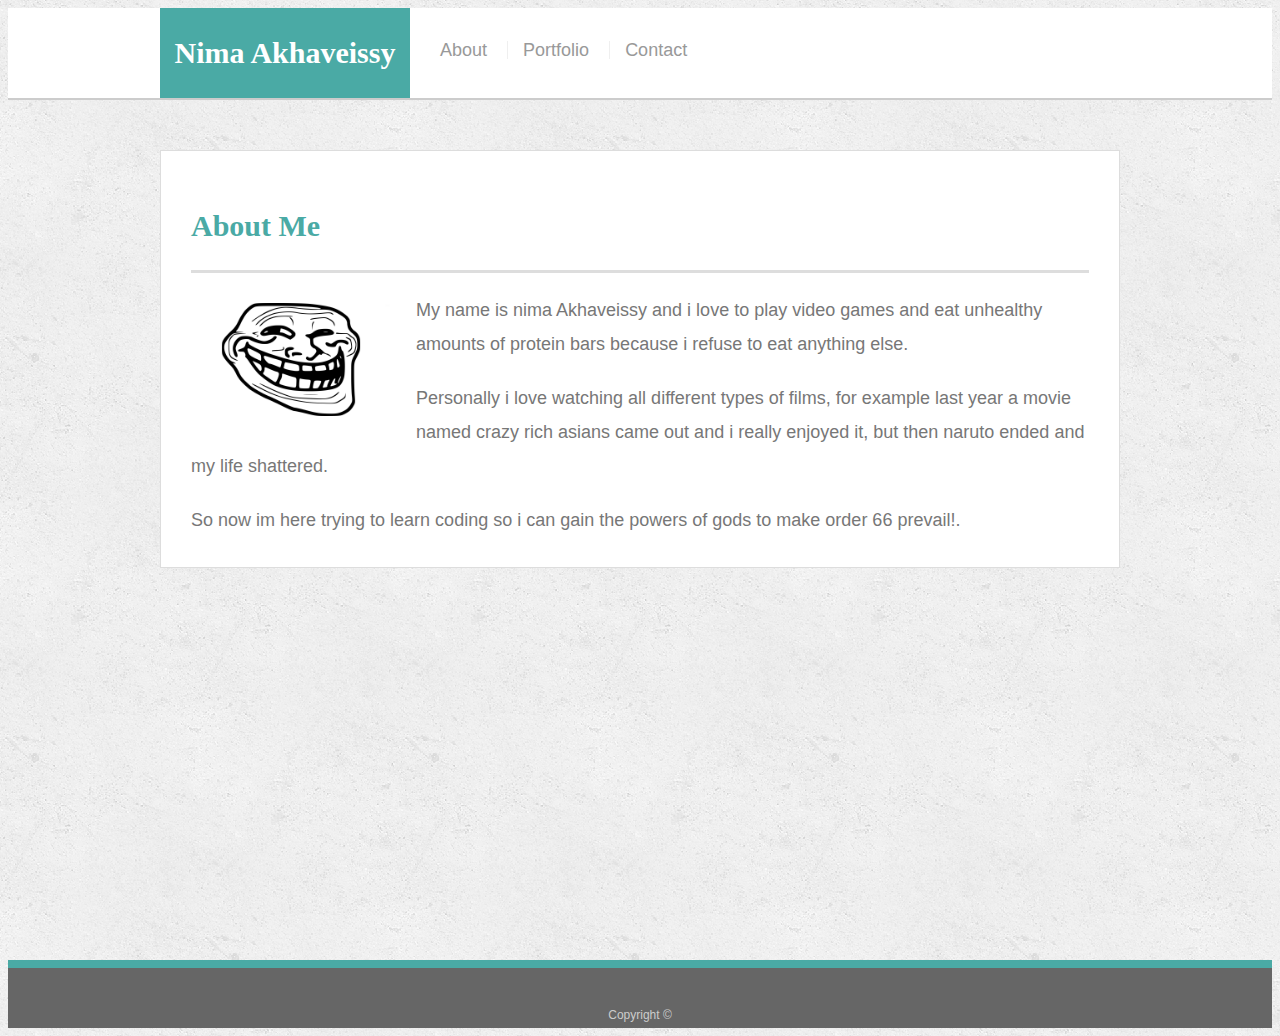
<file: index.html>
<!doctype html>
<html lang="en-us">

<head>
  <meta charset="UTF-8">
  <title>About | Nima Akhaveissy</title>
  <link rel="stylesheet" type="text/css" href="style.css">
  
</head>

<body>

  <header id="masthead">
    <div class="container">
      <a href="index.html" id="logo">Nima Akhaveissy</a>
      <nav>
        <a href="index.html">About</a>
        <a href="portfolio.html">Portfolio</a>
        <a href="contact.html">Contact</a>
      </nav>
    </div>
  </header>

  <div id="main-container" class="container">
    <section class="main-section">
      <h1>About Me</h1>
<!-- be weary of the troll -->
      <img src="TrollFace.jpg" class="auth-image" alt="Le-meme">

      <p>My name is nima Akhaveissy and i love to play video games and eat unhealthy amounts of protein bars because i refuse to eat anything else.</p>

      <p>Personally i love watching all different types of films, for example last year a movie named crazy rich asians came out and i really enjoyed it, but then naruto ended and my life shattered.</p>

      <p>So now im here trying to learn coding so i can gain the powers of gods to make order 66 prevail!.</p>

    </section>

  </div>

  <footer>
    <div class="container">
      Copyright &copy; 
    </div>
  </footer>
  
</body>

</html>
<!-- MAMA MIA HERE WE GO AGAIN. -->
</file>
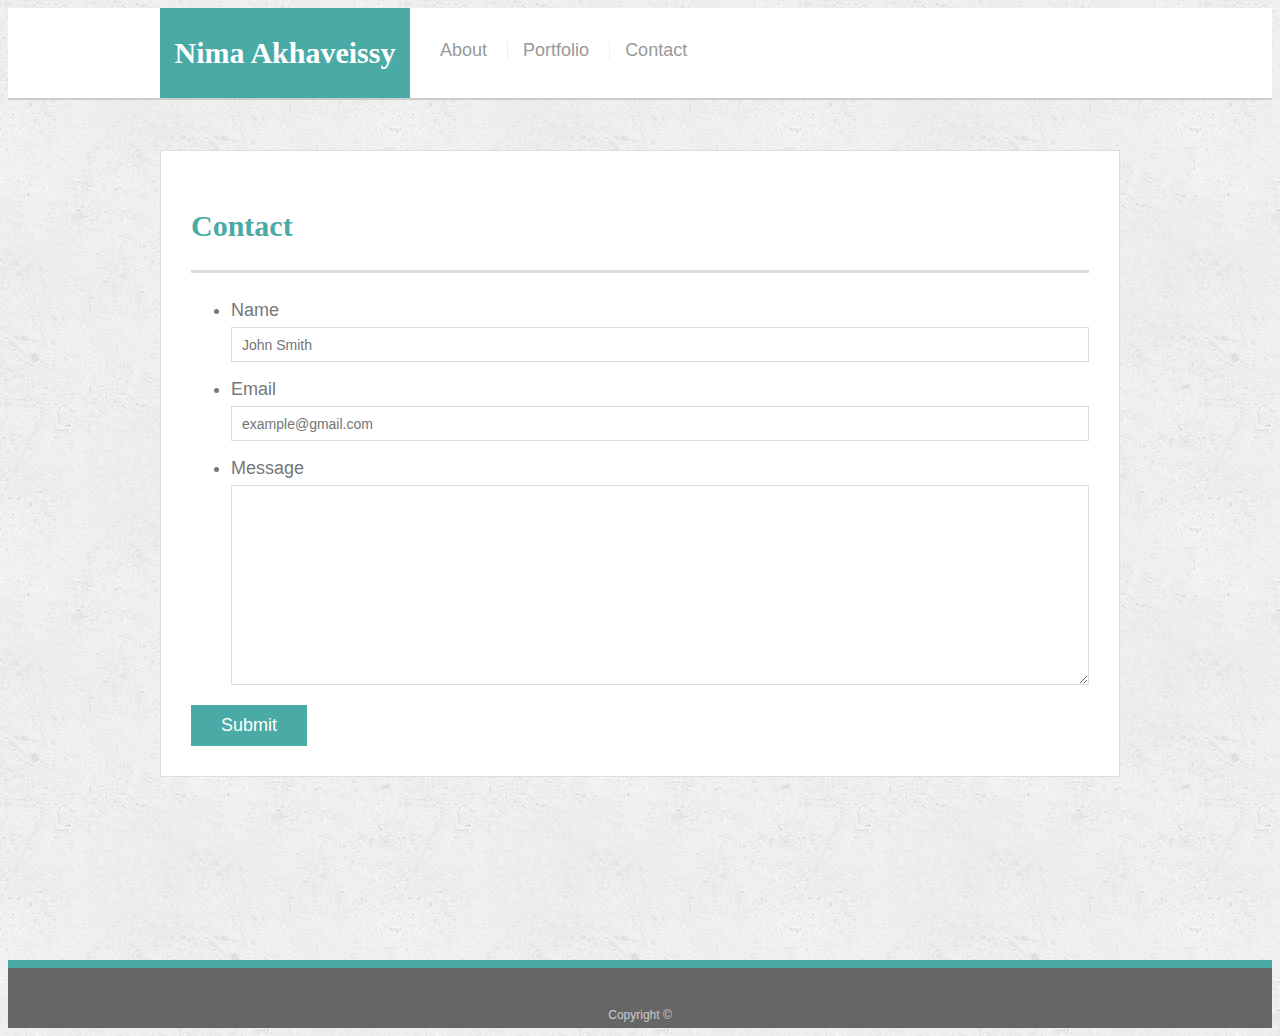
<file: contact.html>
<!doctype html>
<html lang="en-us">

<head>
  <meta charset="UTF-8">
  <title>Contact | Nima Akhaveissy</title>
  <link rel="stylesheet" type="text/css" href="style.css">
</head>

<body>

  <header id="masthead">
    <div class="container">
      <a href="index.html" id="logo">Nima Akhaveissy</a>
      <nav>
        <a href="index.html">About</a>
        <a href="portfolio.html">Portfolio</a>
        <a href="contact.html">Contact</a>
      </nav>
    </div>
  </header>

  <div id="main-container" class="container">
    <section class="main-section">
      <h1>Contact</h1>

      <form id="contact-form">
        <ul>
          <li>
            <label for="name">Name</label>
            <input type="text" id="name" name="name" placeholder="John Smith" required="required">
          </li>
          <li>
            <label for="email">Email</label>
            <input type="email" id="email" name="email" placeholder="example@gmail.com" required="required">
          </li>
          <li>
            <label for="message">Message</label>
            <textarea id="message" name="message" required="required"></textarea>
          </li>
        </ul>
        <input type="submit">
      </form>

    </section>

  </div>

  <footer>
    <div class="container">
      Copyright &copy; 
    </div>
  </footer>
</body>

</html>
</file>
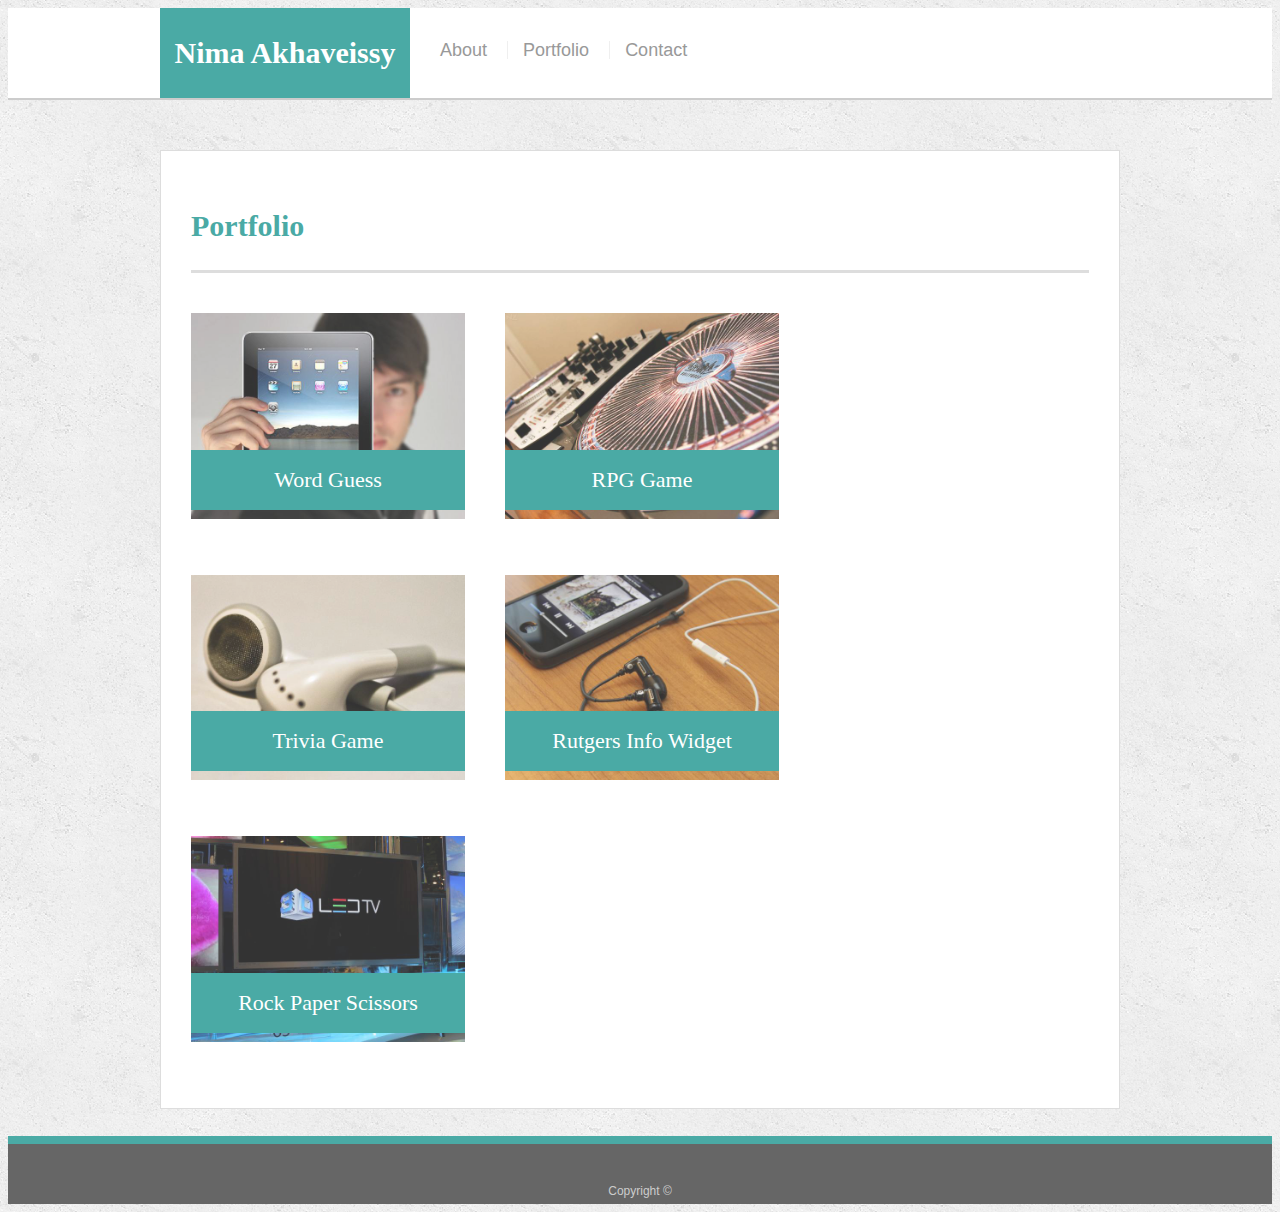
<file: portfolio.html>
<!doctype html>
<html lang="en-us">

<head>
  <meta charset="UTF-8">
  <title>Portfolio | Nima Akhaveissy</title>
  <link rel="stylesheet" type="text/css" href="style.css">
</head>

<body>

  <header id="masthead">
    <div class="container">
      <a href="index.html" id="logo">Nima Akhaveissy</a>
      <nav>
        <a href="index.html">About</a>
        <a href="portfolio.html">Portfolio</a>
        <a href="contact.html">Contact</a>
      </nav>
    </div>
  </header>

  <div id="main-container" class="container">
    <section class="main-section">
      <h1>Portfolio</h1>

      <div class="work">
        <img src="technics-q-c-640-480-1.jpg" alt="Word Guess">

        <h3>Word Guess</h3>
      </div>
      <div class="work">
        <img src="technics-q-c-640-480-2.jpg" alt="RPG Game">

        <h3>RPG Game</h3>
      </div>
      <div class="work">
        <img src="technics-q-c-640-480-5.jpg" alt="Trivia Game">

        <h3>Trivia Game</h3>
      </div>
      <div class="work">
        <img src="technics-q-c-640-480-7.jpg" alt="Rutgers Info Widget">

        <h3>Rutgers Info Widget</h3>
      </div>
      <div class="work">
        <img src="technics-q-c-640-480-9.jpg" alt="Rock Paper Scissors">

        <h3>Rock Paper Scissors</h3>
      </div>

    </section>

  </div>

  <footer>
    <div class="container">
      Copyright &copy;
    </div>
  </footer>
</body>

</html>
</file>
<file: style.css>
body {
    font-family: Arial, "Helvetica Neue", Helvetica, sans-serif;
    font-size: 18px;
    line-height: 34px;
    color: #777777;
    background: url("concrete_seamless.png");
  }
  
  * {
    box-sizing: border-box;
  }
  
  /* general */
  
  .container {
    width: 100%;
    max-width: 960px;
    margin: 0 auto;
    clear: both;
  }
  
  h1,
  h2,
  h3,
  p {
    margin-bottom: 20px;
  }
  
  p:last-child {
    margin-bottom: 0;
  }
  
  h1,
  h2,
  h3 {
    font-family: Georgia, Times, "Times New Roman", serif;
    font-weight: 700;
    color: #4aaaa5;
  }
  
  h1 {
    padding-bottom: 20px;
    font-size: 30px;
    line-height: 49px;
    border-bottom: 3px solid #dddddd;
  }
  
  h2,
  h3 {
    font-size: 22px;
  }
  
  /* header */
  
  #masthead {
    position: static;
    z-index: 99;
    width: 100%;
    margin: 0 0 30px;
    overflow: auto;
    color: #ffffff;
    background: #ffffff;
    border-bottom: 2px solid #cccccc;
  }
  
  #logo {
    float: left;
    width: 250px;
    height: 90px;
    font-family: Georgia, Times, "Times New Roman", serif;
    font-size: 30px;
    font-weight: 700;
    line-height: 90px;
    color: #ffffff;
    text-align: center;
    text-decoration: none;
    background: #4aaaa5;
  }
  
  nav {
    float: left;
    margin-top: 25px;
  }
  
  nav a {
    display: inline-block;
    padding-left: 15px;
    margin-left: 15px;
    line-height: 18px;
    color: #999;
    text-decoration: none;
    border-left: 1px solid #efefef;
  }
  
  nav a:first-child {
    border-left: 0 none;
  }
  
  /* footer */
  
  footer {
    padding: 30px 0;
    clear: both;
    font-size: 12px;
    color: #ffffff;
    color: #cccccc;
    text-align: center;
    background: #666666;
    border-top: 8px solid #4aaaa5;
    height: 50px;
  }
  
  h3, h2 {
    padding-bottom: 20px;
    margin-bottom: 15px;
    line-height: 22px;
    border-bottom: 2px solid #eeeeee;
  }
  
  /* main */
  
  #main-container {
    padding-top: 130px;
    min-height: calc(100vh - 70px);
  }
  
  .main-section {
    float: left;
    width: 100%;
    max-width: 960px;
    padding: 30px;
    margin: -110px 12px 27px 0px;    /*over here is where i have adjusted the margin and padding for the page */
    background: #ffffff;
    border: 1px solid #dddddd;
  }
  
  /* portfolio page */
  
  .work {
    position: relative;
    float: left;
    width: 274px;
    margin: 20px 0 25px;
    overflow: auto;
  }
  
  .work:nth-child(even) {
    margin-right: 40px;
  }
  
  .work img {
    width: 100%;
    border: 0 none;
    opacity: 0.8;
  }
  
  .work h3 {
    position: absolute;
    bottom: 20px;
    width: 100%;
    padding: 15px;
    margin-bottom: 0;
    font-weight: 300;
    line-height: 30px;
    color: #ffffff;
    text-align: center;
    background: #4aaaa5;
    border-bottom: 0;
  }
  
  .auth-image {
    float: left;
    width: 200px;
    height: auto;
    margin-top: 10px;
    margin-right: 25px;
  }
  
  /* contact page */
  
  #contact-form ul {
    margin-bottom: 20px;
  }
  
  #contact-form li {
    margin-bottom: 10px;
  }
  
  label,
  input[type=text],
  input[type=email],
  textarea {
    display: block;
    width: 100%;
  }
  
  input[type=text],
  input[type=email],
  textarea {
    height: 35px;
    padding: 0 10px;
    font-size: 14px;
    border: 1px solid #dddddd;
  }
  
  textarea {
    height: 200px;
  }
  
  input[type=submit] {
    padding: 10px 30px;
    font-size: 18px;
    color: #ffffff;
    cursor: pointer;
    background: #4aaaa5;
    border: 0 none;
  }

  @media only screen and (max-width: 980px) {
    body { }
  }  @media only screen and (max-width: 768px) {
    body {}
  }  @media only screen and (max-width: 640px) {
    body {}
  }
  /* added media query to adjusty my margins and padding to perfectly align the 980 px but it still looked off
  no matter how much i tried to adjust it. */
</file>
